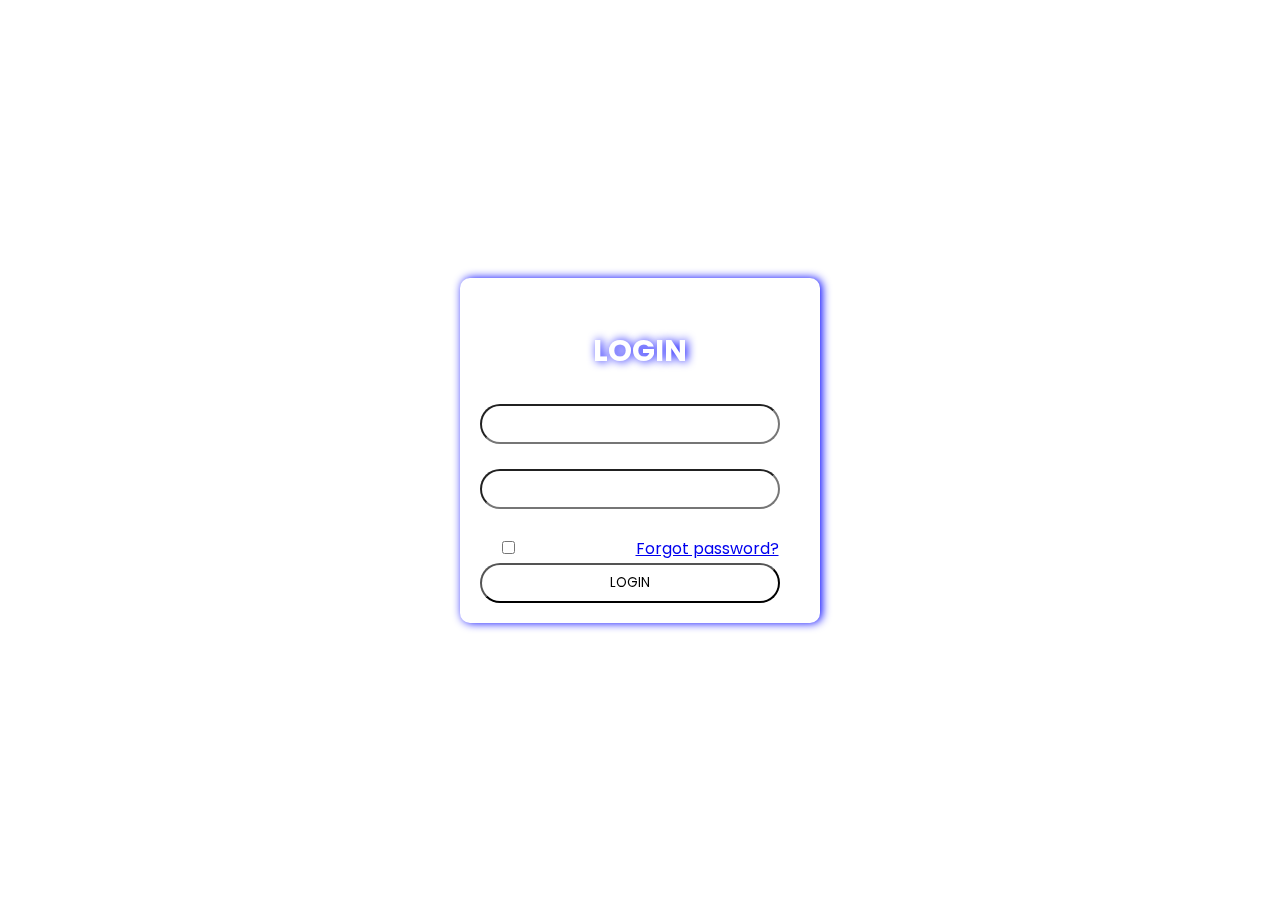
<file: login.html>
<!DOCTYPE html>
<html lang="en">
<head>
    <meta charset="UTF-8">
    <meta name="viewport" content="width=device-width, initial-scale=1.0">
    <title>form</title>
</head>
<link rel="stylesheet" href="login.css">
<link href='https://unpkg.com/boxicons@2.1.4/css/boxicons.min.css' rel='stylesheet'>
<body>
    <header>
       
        <nav class="website">
         
        
  
        </nav>
    </header>
    <div class="form">

<form action="">
    <h3>LOGIN</h3>
    <div class="input_box">
        <input type="text" placeholder="     Username" required>
        <i class='bx bxs-user' ></i>
    </div><br>
    <div class="input_box">
        <input type="password" placeholder="     Password" required>
        <i class='bx bxs-lock-alt' ></i>
    </div><br>
    <div class="remember">
      <label> <input type="checkbox" >remember me </label>
      <a href="#">Forgot password?</a>
    </div>
    <div class="login"><button >LOGIN</button></div>
    
</form>
    </div>
    <script>
        document.querySelector("form").addEventListener("submit", function(event) {
  event.preventDefault();
  const username = document.querySelector("input[type='text']").value;
  const password = document.querySelector("input[type='password']").value;

  if (username && password) {
    alert(`Welcome, ${username}!`);
  } else {
    alert("Please fill out both fields!");
  }
});

    </script>
</body>
</html>
</file>
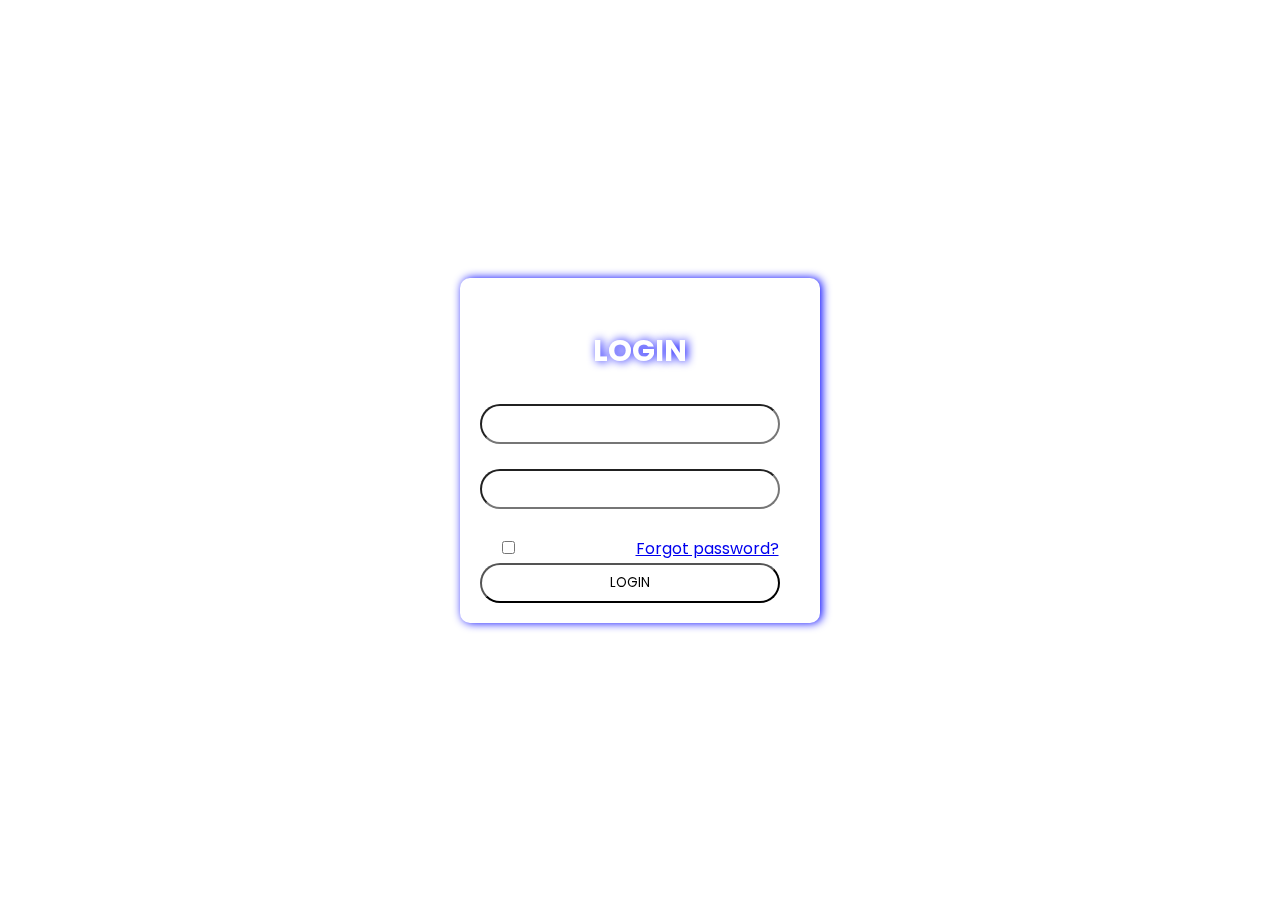
<file: second.html>
<!DOCTYPE html>
<html lang="en">
<head>
    <meta charset="UTF-8">
    <meta name="viewport" content="width=device-width, initial-scale=1.0">
    <title>form</title>
</head>
<link rel="stylesheet" href="login.css">
<link href='https://unpkg.com/boxicons@2.1.4/css/boxicons.min.css' rel='stylesheet'>
<body>
   
    <div class="form">

<form action="">
    <h3>LOGIN</h3>
    <div class="input_box">
        <input type="text" placeholder="     Username" required>
        <i class='bx bxs-user' ></i>
    </div><br>
    <div class="input_box">
        <input type="password" placeholder="     Password" required>
        <i class='bx bxs-lock-alt' ></i>
    </div><br>
    <div class="remember">
      <label> <input type="checkbox" >remember me </label>
      <a href="#">Forgot password?</a>
    </div>
    <div class="login"><button >LOGIN</button></div>
    
</form>
    </div>
    <script>
        document.querySelector("form").addEventListener("submit", function(event) {
  event.preventDefault();
  const username = document.querySelector("input[type='text']").value;
  const password = document.querySelector("input[type='password']").value;

  if (username && password) {
    alert(`Welcome, ${username}!`);
  } else {
    alert("Please fill out both fields!");
  }
});

    </script>
</body>
</html>
</file>
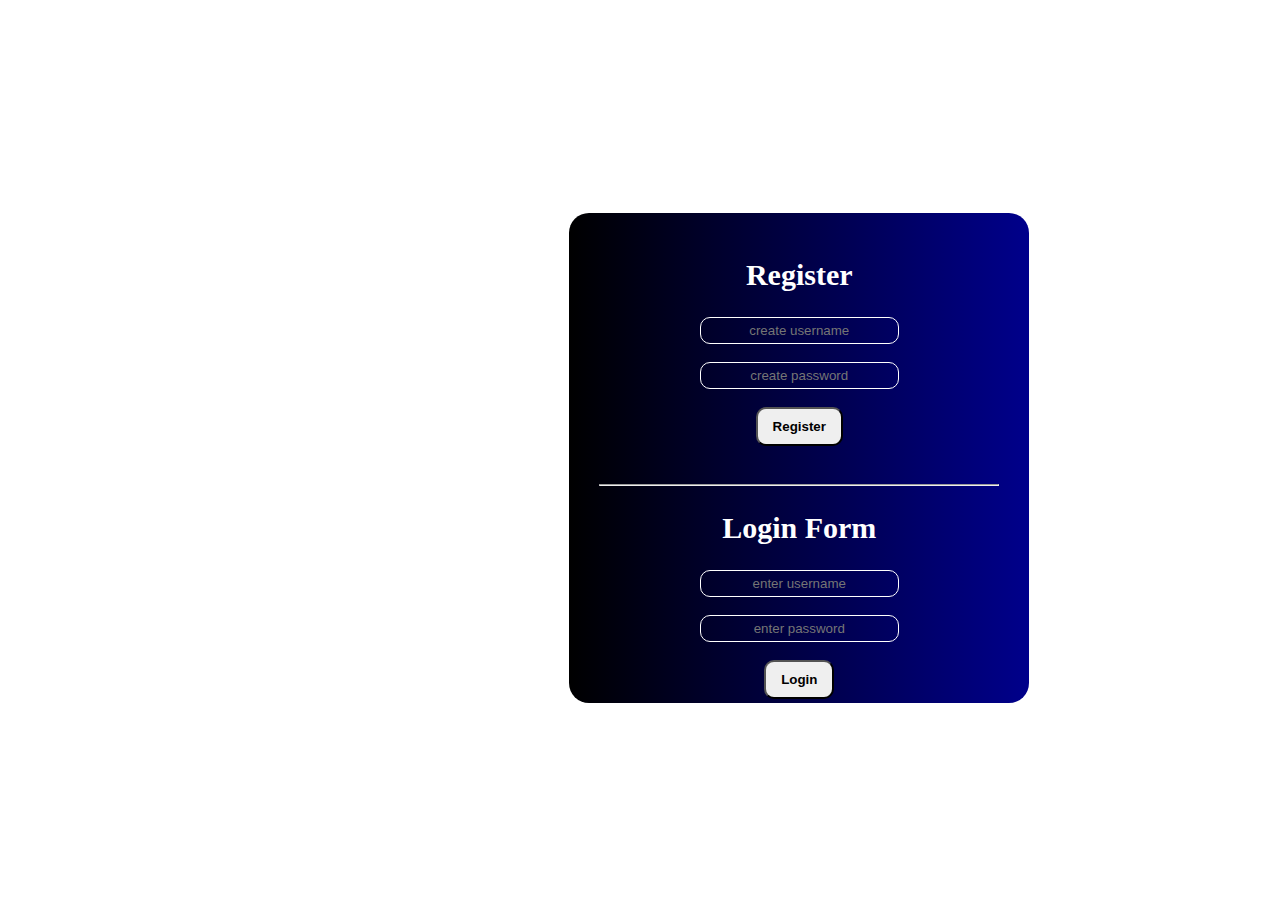
<file: third.html>
<!DOCTYPE html>
<html lang="en">
<head>
  <meta charset="UTF-8">
  <meta name="viewport" content="width=device-width, initial-scale=1.0">
  <title>Register & Login</title>
  <style>
    .body1 {
      color: white;
      display: flex;
      margin-left: 27%;
      justify-content: center;
      align-items: center;
      text-align: center;
      height: 100vh;
      width: 100vh;
    }
    h2 {
      font-size: 30px;
      font-weight: bold;
    }
    form {
      border-radius: 20px;
      height: 450px;
      width: 400px;
      align-items: center;
      padding: 20px 30px;
      background: linear-gradient(to right, black, darkblue);
    }
    form input {
      background-color: transparent;
      border-radius: 10px;
      padding: 5px 10px;
      text-align: center;
      color: white;
      border: 1px solid white;
    }
    form button {
      border-radius: 10px;
      padding: 10px 15px;
      font-weight: bold;
      text-align: center;
      cursor: pointer;
    }
    form button:hover {
      background: linear-gradient(to right, darkblue, black);
      color: white;
    }
  </style>
</head>
<body>
  <div class="body1">
    <form onsubmit="return false;">
      <h2>Register</h2>
      <input type="text" id="newUsername" placeholder="create username"><br><br>
      <input type="password" id="newPassword" placeholder="create password"><br><br>
      <button onclick="register()">Register</button><br><br>

      <hr style="margin:20px 0;">

      <h2>Login Form</h2>
      <input type="text" id="username" placeholder="enter username"><br><br>
      <input type="password" id="password" placeholder="enter password"><br><br>
      <button onclick="login()">Login</button>
    </form>
  </div>

  <script>
    function register() {
      let newUsername = document.getElementById("newUsername").value;
      let newPassword = document.getElementById("newPassword").value;

      if (!newUsername || !newPassword) {
        alert("Please enter both username and password");
        return;
      }

      let newUser = {
        username: newUsername,
        password: newPassword
      };

      localStorage.setItem("userData", JSON.stringify(newUser));
      alert("Registration successful!");
    }

    function login() {
      let storedData = JSON.parse(localStorage.getItem("userData"));
      let inputUsername = document.getElementById("username").value;
      let inputPassword = document.getElementById("password").value;

      if (!storedData) {
        alert("No user found. Please register first.");
        return;
      }

      if (inputUsername === storedData.username && inputPassword === storedData.password) {
        alert("Successfully logged in!");
      } else {
        alert("Invalid username or password.");
      }
    }
  </script>
</body>
</html>
</file>
<file: login.css>
@import url("https://fonts.googleapis.com/css2?family=Poppins:wght@300;400;500;600;700;800;900&display=swap");

* {
    margin: 0;
    padding: 0;
    box-sizing: border-box;
    font-family: 'Poppins', sans-serif;
}

body {
    display: flex;
    justify-content: center;
    align-items: center; 
    height: 100vh; 
    background-image: url('https://pics.craiyon.com/2023-06-20/7f9a15a54868484cb758093340ddb0e1.webp'); 
    color:white;
   background-size:cover;
   background-position:center;
}
 .form{
 background-color:purple;
 padding:20px;
 border-radius:10px;
 box-shadow: 2px 0 10px blue;
 color:#fff;
 background:transparent;
 backdrop-filter:blur(5px);
 box-shadow:0px 0px 10px 10px 10px ;
 }
 .input_box input{
    border-radius:50px;
    background:transparent;
   color:white;
   width:300px;
   height:40px;
 }
 h3{
    text-align:center;
    margin:20px;
    padding:10px;
    font-size:30px;
    text-shadow: 2px 0 10px blue;
 }
.remember{
    text-align:center;
    margin:2px;
}
.remember :hover{
    color:red;
}

.login button {
    border-radius:50px;
    background:white;
 
   width:300px;
   height:40px;
}
.login  :hover{
    background-color:red;
}

.input_box input::placeholder{
    color:white;
    font-style:bold;

}
header{
    display:flex;
    position:fixed;
    padding:30px ;
    background:transparent;
    backdrop-filter:blur(20px);
    justify-content:space-between;
    width:95%;
   align-items:center;
   }
   
   .website a{
    color:white;
    justify-content:space-between;
    animation: a 5s linear  infinite alternate;
   }
   h4{
    color:white;
    font-size:40px;
    animation: a 5s linear  infinite alternate;
   }
   @keyframes a {
    0%   {color:red; left:0px; top:0px;}
    25%  {color:yellow; left:200px; top:0px;}
    50%  {color:blue; left:200px; top:200px;}
    75%  {color:green; left:0px; top:200px;}
    100% {color:red; left:0px; top:0px;}
  }
  @media (max-width: 600px) {
    .form {
      width: 90%;
      padding: 15px;
    }
    .input_box input, .login button {
      width: 100%;
    }
  }
</file>
